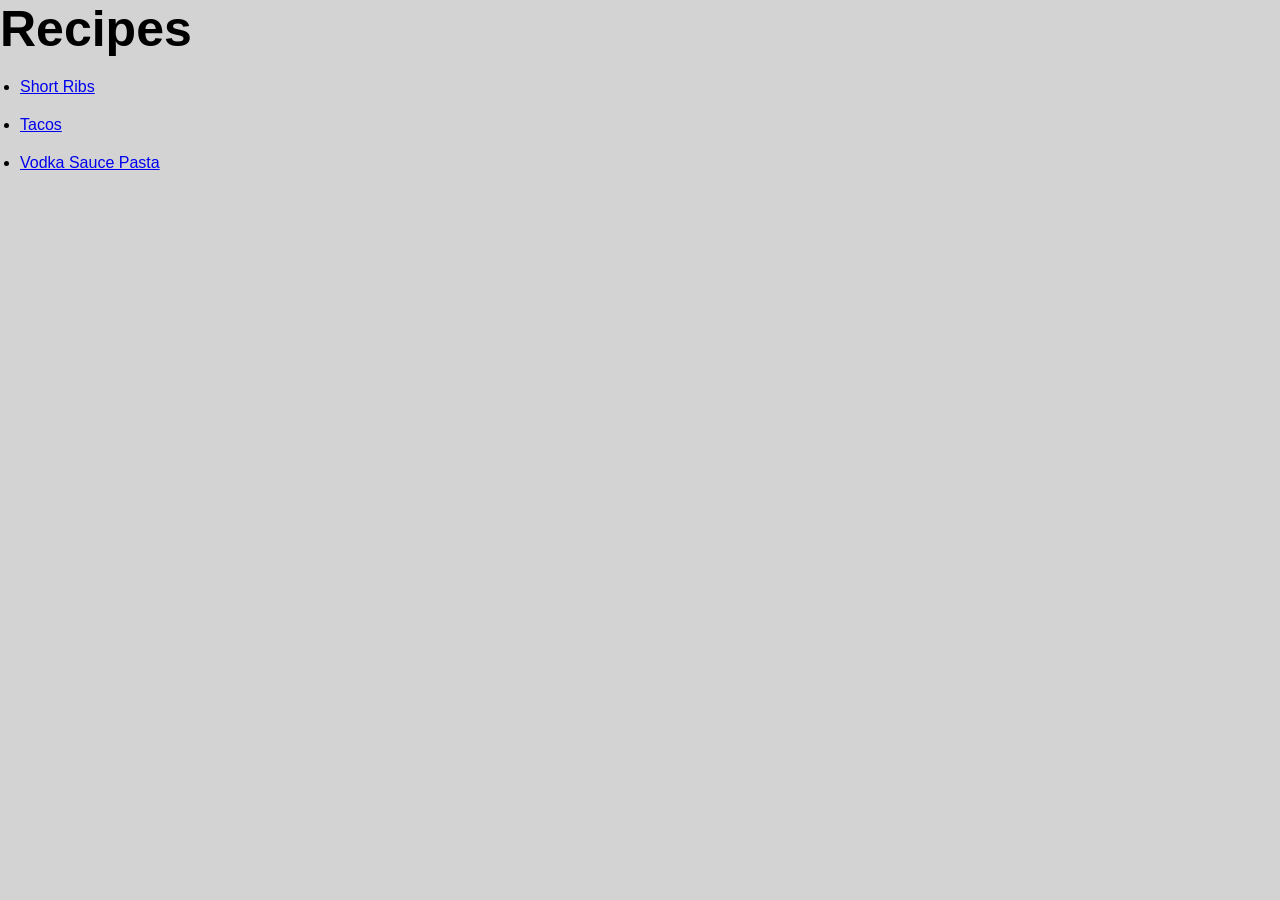
<file: index.html>
<!DOCTYPE html>
<html lang="en">
<head>
    <meta charset="UTF-8">
    <meta name="viewport" content="width=device-width, initial-scale=1.0">
    <title>odin-recipes</title>
    <link rel="stylesheet" href="styles.css">
</head>
<body>
    <div class="recipes_title">Recipes</div>
    
    <ul>
        <li><a class ="link " href="./recipes/short-ribs/shortrib.html">Short Ribs</a></li>
        <li><a class ="link " href="./recipes/tacos/tacos.html">Tacos</a></li>
        <li><a class ="link " href="./recipes/vodkapasta/vodkapasta.html">Vodka Sauce Pasta</a></li>
    </ul>

</body>
</html>
</file>
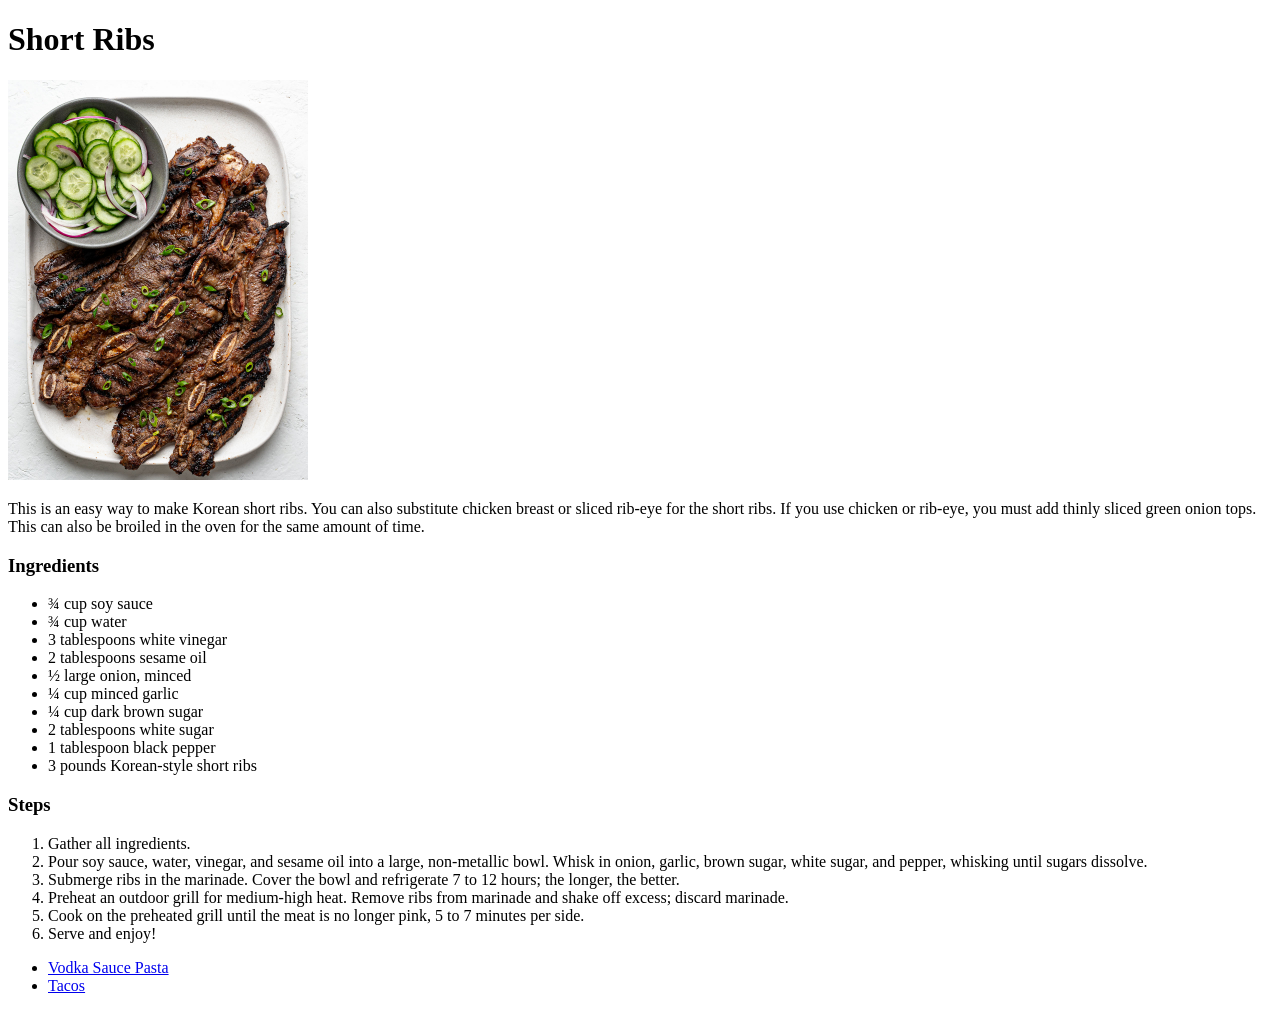
<file: recipes/shortrib.html>
<!DOCTYPE html>
<html lang="en">
<head>
    <meta charset="UTF-8">
    <meta name="viewport" content="width=device-width, initial-scale=1.0">
    <title>Short-ribs</title>
</head>
<body>
    <h1>Short Ribs</h1>
    <img src="/recipes/img/Korean-Short-Ribs-2064.jpg" alt="Short-Ribs" width="300px">
    <p>This is an easy way to make Korean short ribs. You can also substitute chicken breast or sliced rib-eye for the short ribs. If you use chicken or rib-eye, you must add thinly sliced green onion tops. This can also be broiled in the oven for the same amount of time.</p>


    <h3>Ingredients</h3>
    <ul>
        <li>¾ cup soy sauce</li>
        <li>¾ cup water</li>
        <li>3 tablespoons white vinegar</li>
        <li>2 tablespoons sesame oil</li>
        <li>½ large onion, minced</li>
        <li>¼ cup minced garlic</li>
        <li>¼ cup dark brown sugar</li>
        <li>2 tablespoons white sugar</li>
        <li>1 tablespoon black pepper</li>
        <li>3 pounds Korean-style short ribs</li>
        
    </ul>
    <h3>Steps</h3>
    <ol>
        <li>Gather all ingredients.</li>
        <li>Pour soy sauce, water, vinegar, and sesame oil into a large, non-metallic bowl. Whisk in onion, garlic, brown sugar, white sugar, and pepper, whisking until sugars dissolve.</li>
        <li>Submerge ribs in the marinade. Cover the bowl and refrigerate 7 to 12 hours; the longer, the better.</li>
        <li>Preheat an outdoor grill for medium-high heat. Remove ribs from marinade and shake off excess; discard marinade.</li>
        <li>Cook on the preheated grill until the meat is no longer pink, 5 to 7 minutes per side.</li>
        <li>Serve and enjoy!</li>
    </ol>

    <ul>
        <li><a href="/recipes/vodkapasta.html">Vodka Sauce Pasta</a></li>
        <li><a href="/recipes/tacos.html">Tacos</a></li>
    </ul>
</body>
</html>
</file>
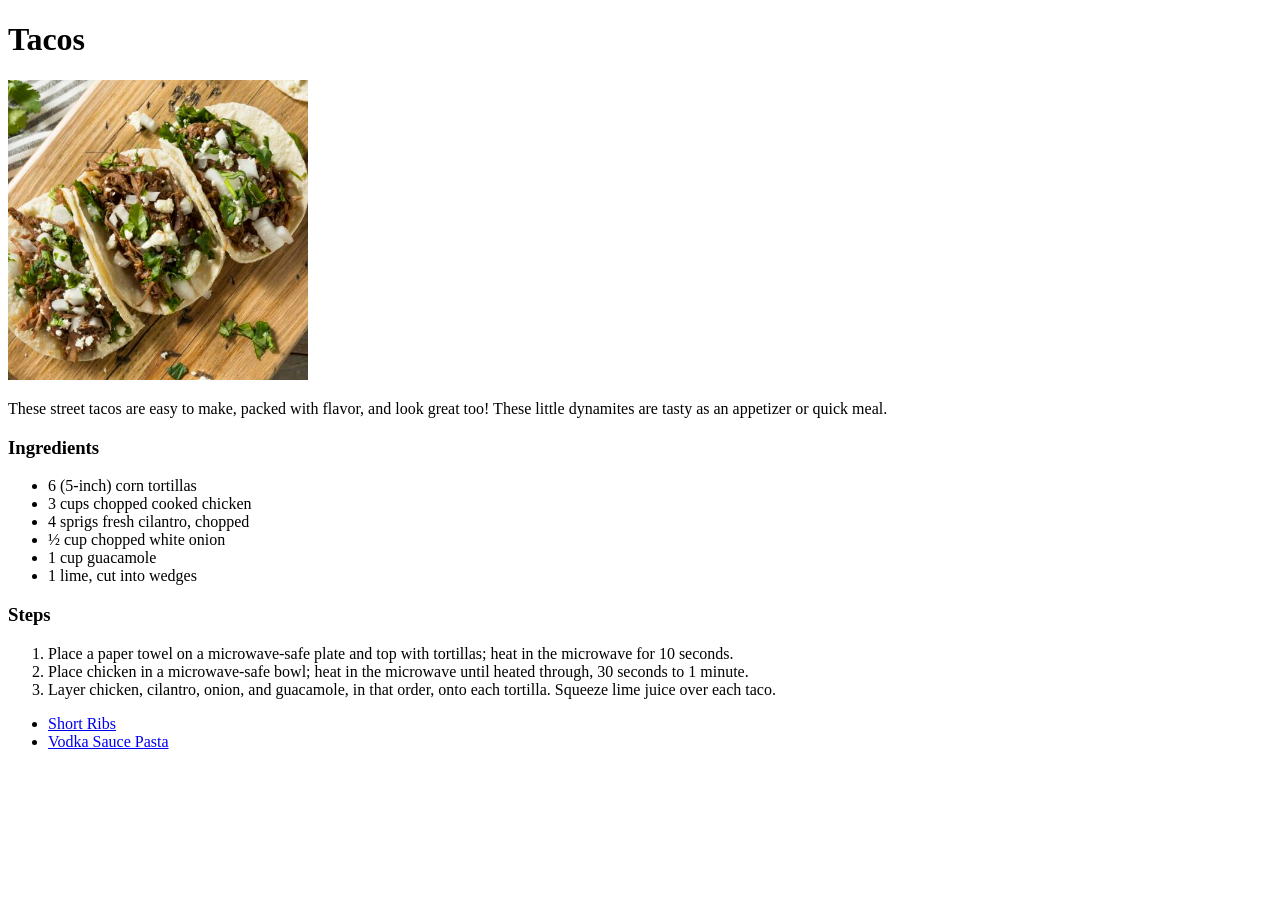
<file: recipes/tacos.html>
<!DOCTYPE html>
<html lang="en">
<head>
    <meta charset="UTF-8">
    <meta name="viewport" content="width=device-width, initial-scale=1.0">
    <title>Tacos</title>
</head>
<body>
    <h1>Tacos</h1>
    <img src="/recipes/img/tacos-img.jpg" alt="tacos" width="300px">

    <p>These street tacos are easy to make, packed with flavor, and look great too! These little dynamites are tasty as an appetizer or quick meal.</p>

    <h3>Ingredients</h3>

    <ul>
        <li>6 (5-inch) corn tortillas</li>
        <li>3 cups chopped cooked chicken</li>
        <li>4 sprigs fresh cilantro, chopped</li>
        <li>½ cup chopped white onion</li>
        <li>1 cup guacamole</li>
        <li>1 lime, cut into wedges</li>
    </ul>

    <h3>Steps</h3>
    <ol>
        <li>Place a paper towel on a microwave-safe plate and top with tortillas; heat in the microwave for 10 seconds.</li>
        <li>Place chicken in a microwave-safe bowl; heat in the microwave until heated through, 30 seconds to 1 minute.</li>
        <li>Layer chicken, cilantro, onion, and guacamole, in that order, onto each tortilla. Squeeze lime juice over each taco.</li>
    </ol>
    <ul>
        <li><a href="/recipes/shortrib.html">Short Ribs</a></li>
        <li><a href="/recipes/vodkapasta.html">Vodka Sauce Pasta</a></li>
    </ul>
    
</body>
</html>
</file>
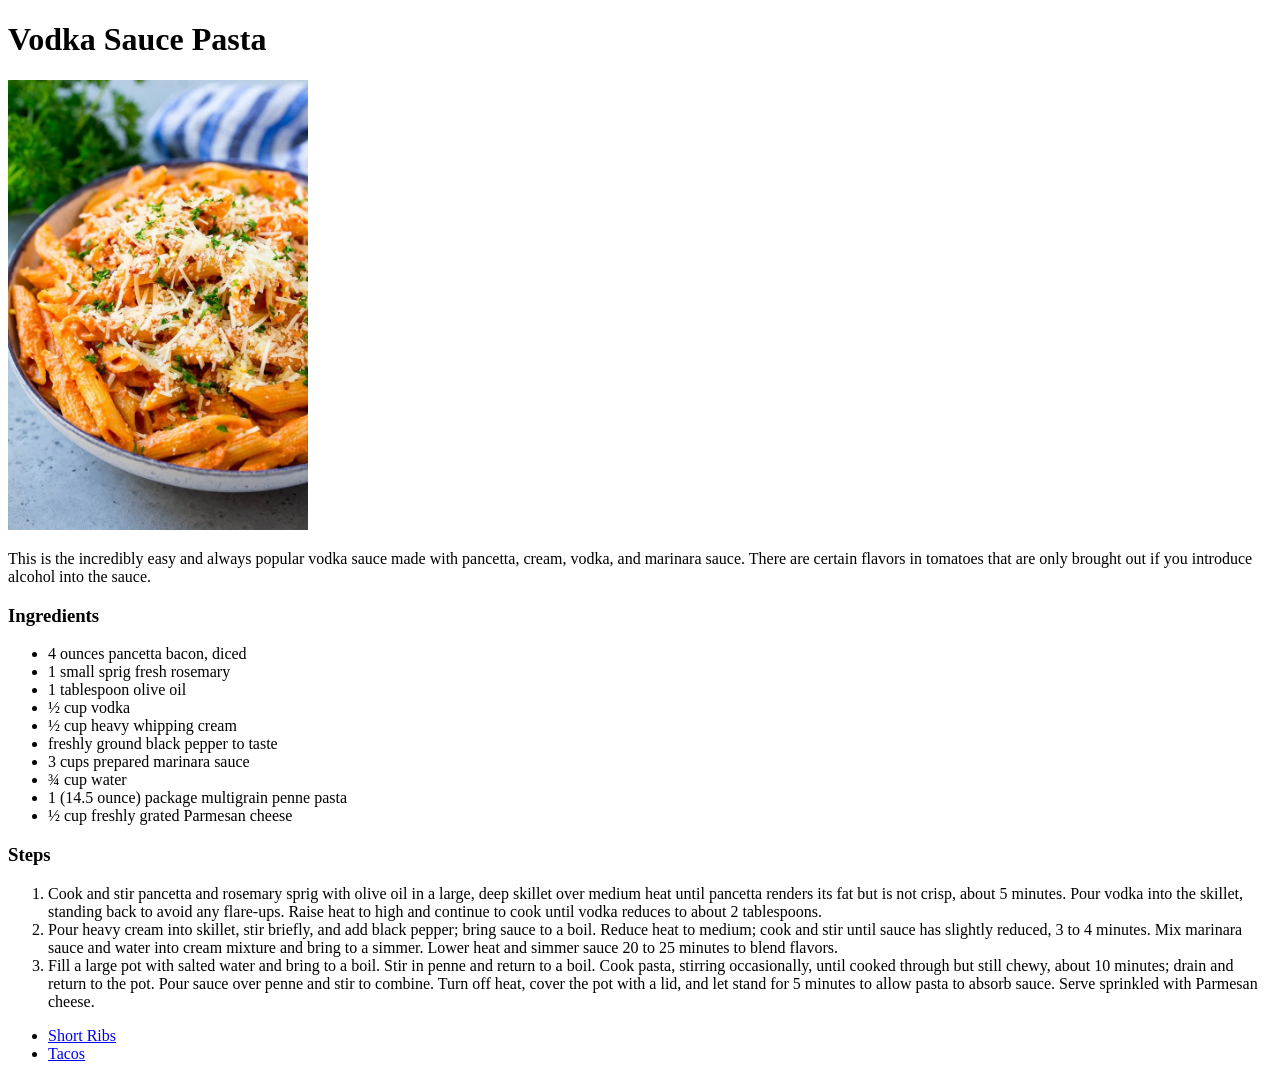
<file: recipes/vodkapasta.html>
<!DOCTYPE html>
<html lang="en">
<head>
    <meta charset="UTF-8">
    <meta name="viewport" content="width=device-width, initial-scale=1.0">
    <title>vodka-pasta</title>
</head>
<body>
    <h1>Vodka Sauce Pasta</h1>
    <img src="/recipes/img/penne-alla-vodka-5.webp" alt="Vodka Sauce Pasta" width="300px">

    <p>This is the incredibly easy and always popular vodka sauce made with pancetta, cream, vodka, and marinara sauce. There are certain flavors in tomatoes that are only brought out if you introduce alcohol into the sauce.</p>
    <h3>Ingredients</h3>
    <ul>
        <li>4 ounces pancetta bacon, diced</li>
        <li>1 small sprig fresh rosemary</li>
        <li>1 tablespoon olive oil</li>
        <li>½ cup vodka</li>
        <li>½ cup heavy whipping cream</li>
        <li>freshly ground black pepper to taste</li>
        <li>3 cups prepared marinara sauce</li>
        <li>¾ cup water</li>
        <li>1 (14.5 ounce) package multigrain penne pasta</li>
        <li>½ cup freshly grated Parmesan cheese</li>
    </ul>

    <h3>Steps</h3>

    <ol>
        <li>Cook and stir pancetta and rosemary sprig with olive oil in a large, deep skillet over medium heat until pancetta renders its fat but is not crisp, about 5 minutes. Pour vodka into the skillet, standing back to avoid any flare-ups. Raise heat to high and continue to cook until vodka reduces to about 2 tablespoons.</li>
        <li>Pour heavy cream into skillet, stir briefly, and add black pepper; bring sauce to a boil. Reduce heat to medium; cook and stir until sauce has slightly reduced, 3 to 4 minutes. Mix marinara sauce and water into cream mixture and bring to a simmer. Lower heat and simmer sauce 20 to 25 minutes to blend flavors.</li>
        <li>Fill a large pot with salted water and bring to a boil. Stir in penne and return to a boil. Cook pasta, stirring occasionally, until cooked through but still chewy, about 10 minutes; drain and return to the pot. Pour sauce over penne and stir to combine. Turn off heat, cover the pot with a lid, and let stand for 5 minutes to allow pasta to absorb sauce. Serve sprinkled with Parmesan cheese.</li>
    </ol>

    <ul>
        <li><a href="/recipes/shortrib.html">Short Ribs</a></li>
        <li><a href="/recipes/tacos.html">Tacos</a></li>
    </ul>






</body>
</html>
</file>
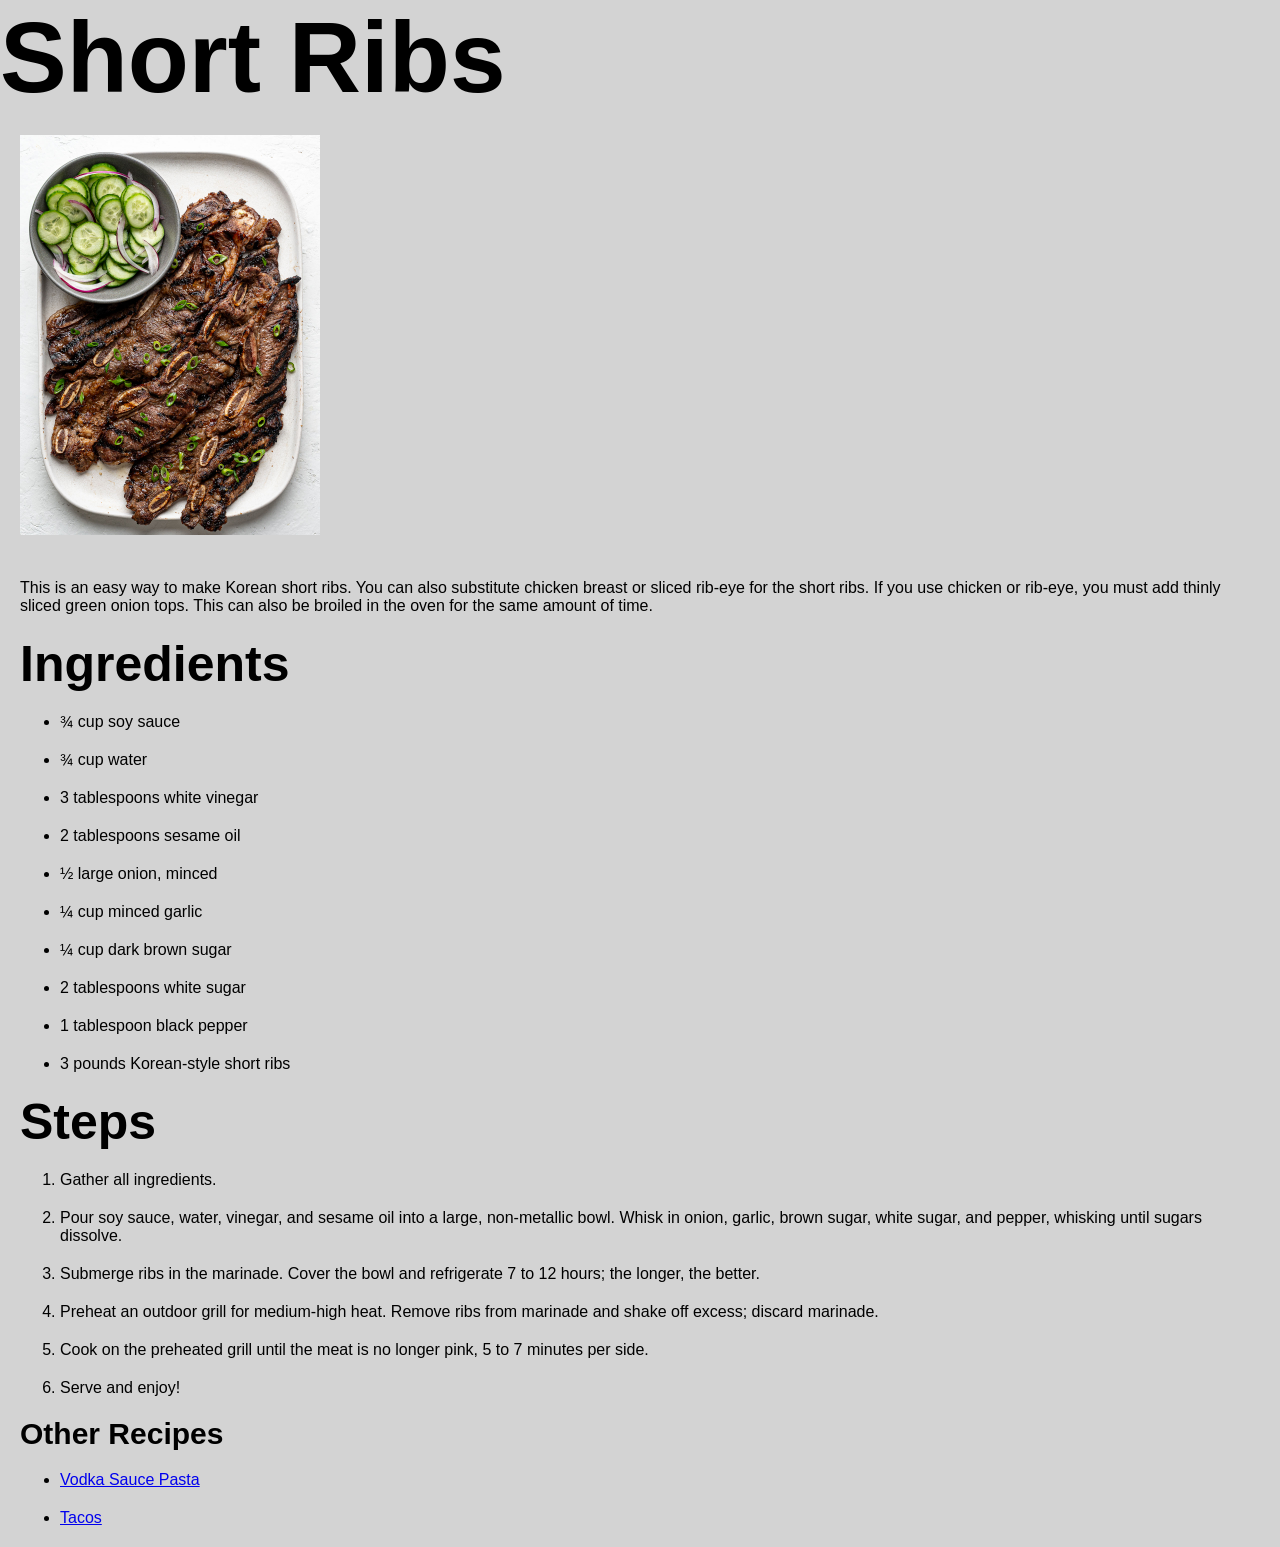
<file: recipes/short-ribs/shortrib.html>
<!DOCTYPE html>
<html lang="en">
<head>
    <meta charset="UTF-8">
    <meta name="viewport" content="width=device-width, initial-scale=1.0">
    <title>Short-ribs</title>
    <link rel="stylesheet" href="styles.css">
</head>
<body>
    <div class="header">Short Ribs</div>
    <img src="/recipes/img/Korean-Short-Ribs-2064.jpg" alt="Short-Ribs" width="300px">
    <div class="description">This is an easy way to make Korean short ribs. You can also substitute chicken breast or sliced rib-eye for the short ribs. If you use chicken or rib-eye, you must add thinly sliced green onion tops. This can also be broiled in the oven for the same amount of time.</div>


    <div class="Ingredients">Ingredients</div>
    <ul>
        <li>¾ cup soy sauce</li>
        <li>¾ cup water</li>
        <li>3 tablespoons white vinegar</li>
        <li>2 tablespoons sesame oil</li>
        <li>½ large onion, minced</li>
        <li>¼ cup minced garlic</li>
        <li>¼ cup dark brown sugar</li>
        <li>2 tablespoons white sugar</li>
        <li>1 tablespoon black pepper</li>
        <li>3 pounds Korean-style short ribs</li>
        
    </ul>
    <div class="steps">Steps</div>
    <ol>
        <li>Gather all ingredients.</li>
        <li>Pour soy sauce, water, vinegar, and sesame oil into a large, non-metallic bowl. Whisk in onion, garlic, brown sugar, white sugar, and pepper, whisking until sugars dissolve.</li>
        <li>Submerge ribs in the marinade. Cover the bowl and refrigerate 7 to 12 hours; the longer, the better.</li>
        <li>Preheat an outdoor grill for medium-high heat. Remove ribs from marinade and shake off excess; discard marinade.</li>
        <li>Cook on the preheated grill until the meat is no longer pink, 5 to 7 minutes per side.</li>
        <li>Serve and enjoy!</li>
    </ol>

    <div class="other_recipes">Other Recipes</div>
    <ul>
        <li><a href="/recipes/vodkapasta.html">Vodka Sauce Pasta</a></li>
        <li><a href="/recipes/tacos.html">Tacos</a></li>
    </ul>
</body>
</html>
</file>
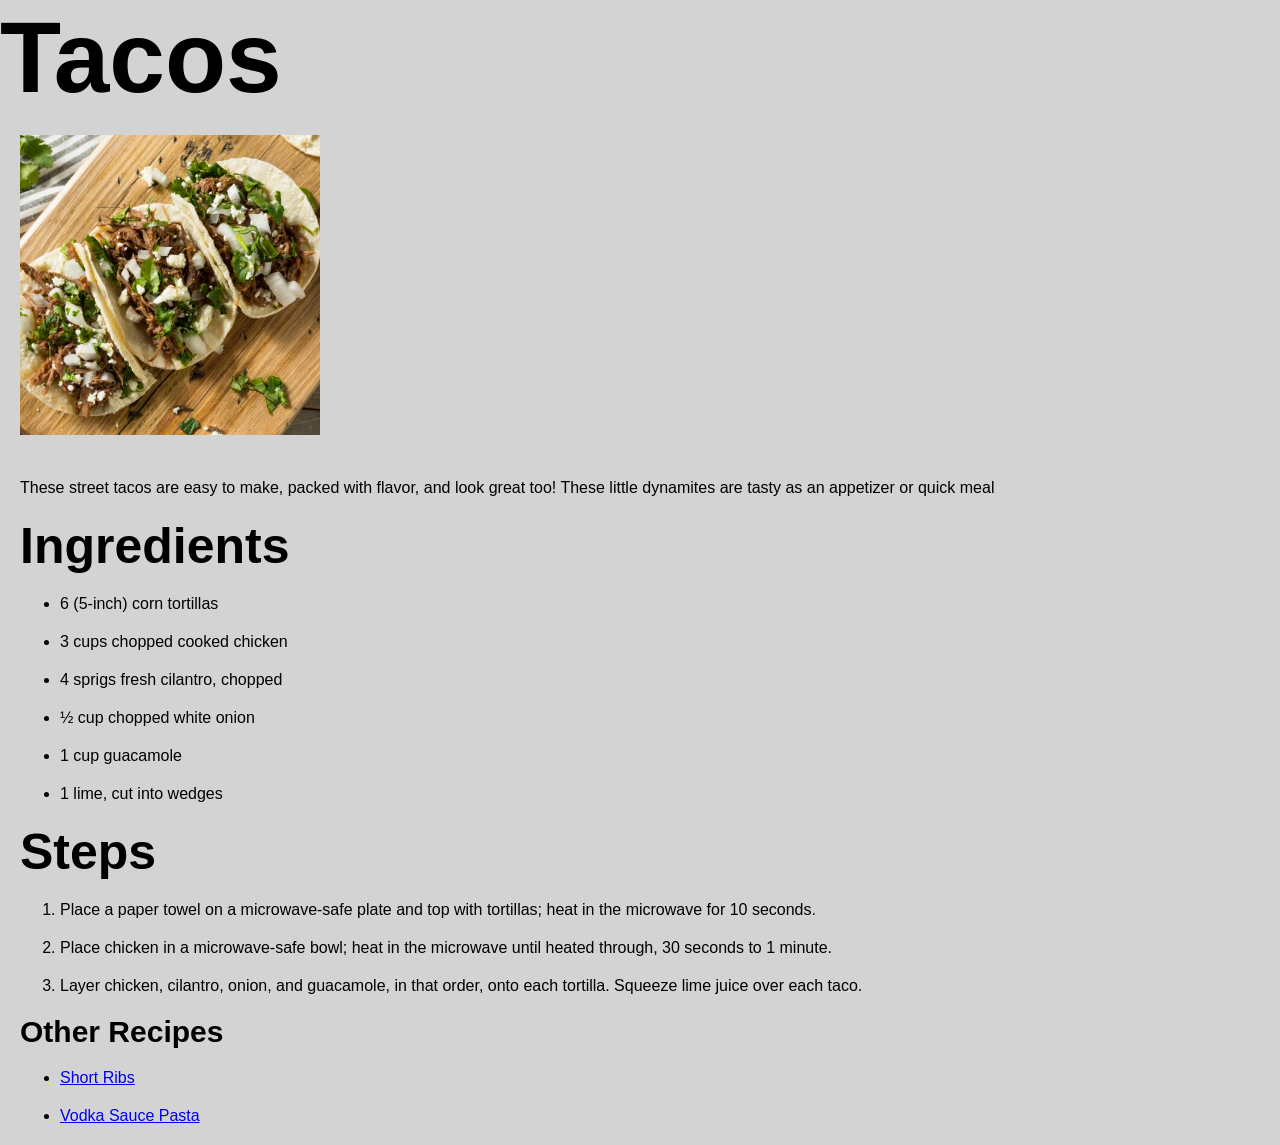
<file: recipes/tacos/tacos.html>
<!DOCTYPE html>
<html lang="en">
<head>
    <meta charset="UTF-8">
    <meta name="viewport" content="width=device-width, initial-scale=1.0">
    <title>Tacos</title>
    <link rel="stylesheet" href="styles.css">
</head>
<body>
    <div class="header">Tacos</div>
    <img src="/recipes/img/tacos-img.jpg" alt="tacos" width="300px">

    <div class="description">These street tacos are easy to make, packed with flavor, and look great too! These little dynamites are tasty as an appetizer or quick meal</div>

    <div class ="Ingredients">Ingredients</div>

    <ul>
        <li>6 (5-inch) corn tortillas</li>
        <li>3 cups chopped cooked chicken</li>
        <li>4 sprigs fresh cilantro, chopped</li>
        <li>½ cup chopped white onion</li>
        <li>1 cup guacamole</li>
        <li>1 lime, cut into wedges</li>
    </ul>

    <div class="steps">Steps</div>
    <ol>
        <li>Place a paper towel on a microwave-safe plate and top with tortillas; heat in the microwave for 10 seconds.</li>
        <li>Place chicken in a microwave-safe bowl; heat in the microwave until heated through, 30 seconds to 1 minute.</li>
        <li>Layer chicken, cilantro, onion, and guacamole, in that order, onto each tortilla. Squeeze lime juice over each taco.</li>
    </ol>
    <div class="other_recipes">Other Recipes</div>
    <ul>
        <li><a href="/recipes/shortrib.html">Short Ribs</a></li>
        <li><a href="/recipes/vodkapasta.html">Vodka Sauce Pasta</a></li>
    </ul>
    
</body>
</html>
</file>
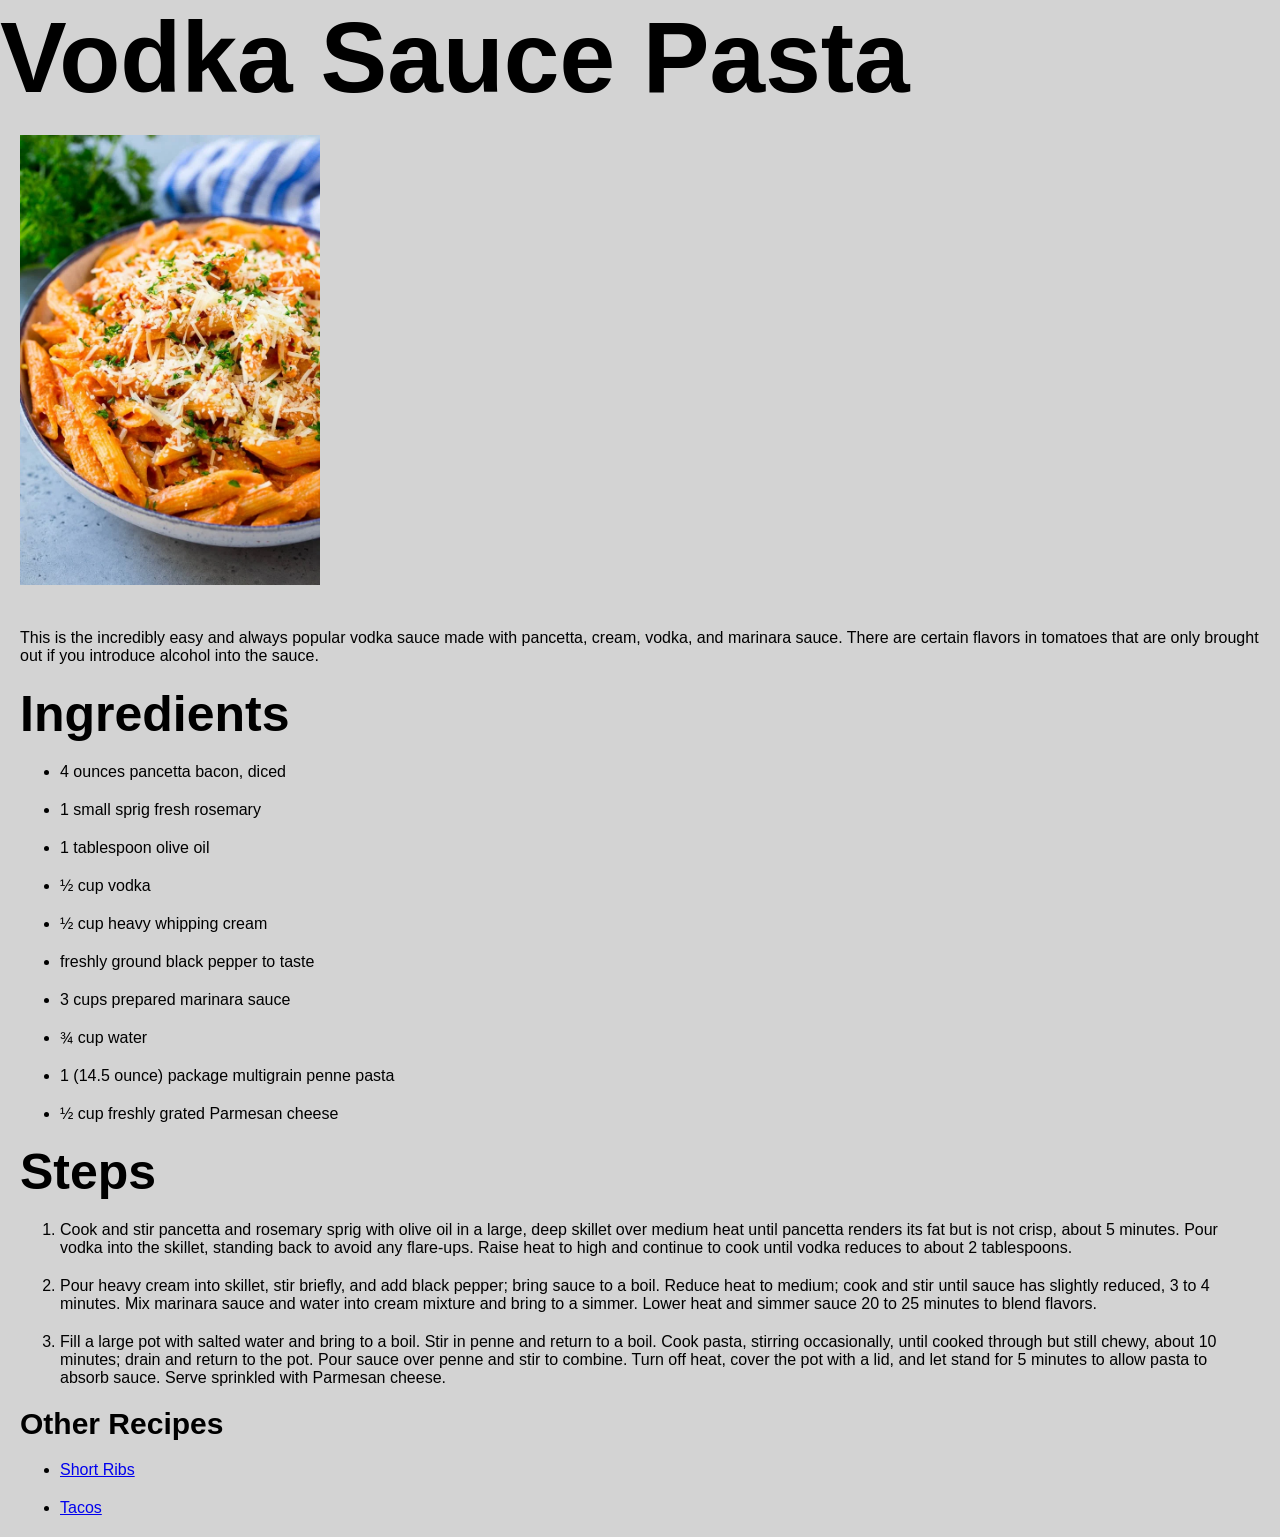
<file: recipes/vodkapasta/vodkapasta.html>
<!DOCTYPE html>
<html lang="en">
<head>
    <meta charset="UTF-8">
    <meta name="viewport" content="width=device-width, initial-scale=1.0">
    <title>vodka-pasta</title>
    <link rel="stylesheet" href="styles.css">
</head>
<body>
    <div class="header">Vodka Sauce Pasta</div>
    <img src="/recipes/img/penne-alla-vodka-5.webp" alt="Vodka Sauce Pasta" width="300px">

    <div class="description">This is the incredibly easy and always popular vodka sauce made with pancetta, cream, vodka, and marinara sauce. There are certain flavors in tomatoes that are only brought out if you introduce alcohol into the sauce.</div>
    
    <div class="Ingredients">Ingredients</div>
    <ul>
        <li>4 ounces pancetta bacon, diced</li>
        <li>1 small sprig fresh rosemary</li>
        <li>1 tablespoon olive oil</li>
        <li>½ cup vodka</li>
        <li>½ cup heavy whipping cream</li>
        <li>freshly ground black pepper to taste</li>
        <li>3 cups prepared marinara sauce</li>
        <li>¾ cup water</li>
        <li>1 (14.5 ounce) package multigrain penne pasta</li>
        <li>½ cup freshly grated Parmesan cheese</li>
    </ul>

    <div class="steps">Steps</div>

    <ol>
        <li>Cook and stir pancetta and rosemary sprig with olive oil in a large, deep skillet over medium heat until pancetta renders its fat but is not crisp, about 5 minutes. Pour vodka into the skillet, standing back to avoid any flare-ups. Raise heat to high and continue to cook until vodka reduces to about 2 tablespoons.</li>
        <li>Pour heavy cream into skillet, stir briefly, and add black pepper; bring sauce to a boil. Reduce heat to medium; cook and stir until sauce has slightly reduced, 3 to 4 minutes. Mix marinara sauce and water into cream mixture and bring to a simmer. Lower heat and simmer sauce 20 to 25 minutes to blend flavors.</li>
        <li>Fill a large pot with salted water and bring to a boil. Stir in penne and return to a boil. Cook pasta, stirring occasionally, until cooked through but still chewy, about 10 minutes; drain and return to the pot. Pour sauce over penne and stir to combine. Turn off heat, cover the pot with a lid, and let stand for 5 minutes to allow pasta to absorb sauce. Serve sprinkled with Parmesan cheese.</li>
    </ol>

    <div class="other_recipes">Other Recipes</div>
    <ul>
        <li><a href="/recipes/shortrib.html">Short Ribs</a></li>
        <li><a href="/recipes/tacos.html">Tacos</a></li>
    </ul>



</body>
</html>
</file>
<file: styles.css>
*{
    margin:0px;
    padding: 0px;
    box-sizing: border-box;
    font-family: Inter, sans-serif;
}

body{
    background-color: lightgrey;
}

.recipes_title{
    font-size: 50px;
    font-weight: bolder;
}

li{
    margin: 20px;
    width:200px;
    height: auto;
}
</file>
<file: recipes/short-ribs/styles.css>
*{
    margin: 0;
    padding: 0;
    box-sizing:border-box;
    font-family: Inter, sans-serif;
}

body{
    background-color: lightgrey;
}

.header{
    font-size: 100px;
    font-weight: bolder;
}
img{
    margin:20px;
}

.description{
    margin:20px;
}

.Ingredients, .steps, .other_recipes{
    font-weight: bold;
    font-size: 50px;
    margin:20px;
}

li{
    margin:20px;
    margin-left: 60px;
}
.other_recipes{
    font-size: 30px;
}
</file>
<file: recipes/tacos/styles.css>
*{
    margin: 0;
    padding: 0;
    box-sizing:border-box;
    font-family: Inter, sans-serif;
}

body{
    background-color: lightgrey;
}

.header{
    font-size: 100px;
    font-weight: bolder;
}
img{
    margin:20px;
}

.description{
    margin:20px;
}

.Ingredients, .steps, .other_recipes{
    font-weight: bold;
    font-size: 50px;
    margin:20px;
}

li{
    margin:20px;
    margin-left: 60px;
}
.other_recipes{
    font-size: 30px;
}
</file>
<file: recipes/vodkapasta/styles.css>
*{
    margin: 0;
    padding: 0;
    box-sizing:border-box;
    font-family: Inter, sans-serif;
}

body{
    background-color: lightgrey;
}

.header{
    font-size: 100px;
    font-weight: bolder;
}
img{
    margin:20px;
}

.description{
    margin:20px;
}

.Ingredients, .steps, .other_recipes{
    font-weight: bold;
    font-size: 50px;
    margin:20px;
}

li{
    margin:20px;
    margin-left: 60px;
}
.other_recipes{
    font-size: 30px;
}
</file>
